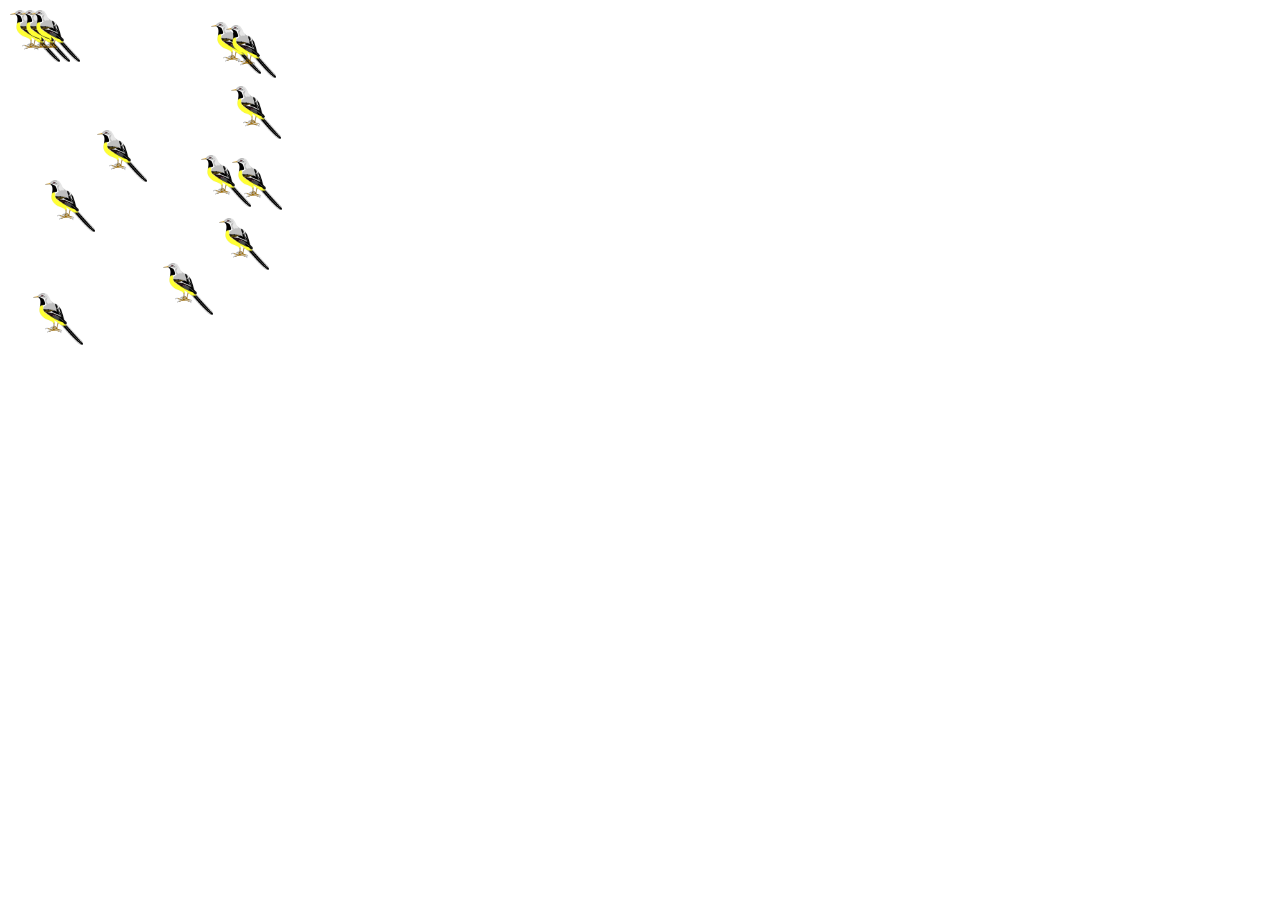
<file: 1-intro/index.html>
<!DOCTYPE html PUBLIC "-//W3C//DTD XHTML 1.0 Transitional//EN"
	"http://www.w3.org/TR/xhtml1/DTD/xhtml1-transitional.dtd">

<html xmlns="http://www.w3.org/1999/xhtml" xml:lang="eng" lang="eng">
  
  <head>
    <link rel="stylesheet" type="text/css" href="main.css" />
    <script src="setup.js" type="text/javascript"></script>	
    <script src="main.js" type="text/javascript"></script>	
	</head>
  
  <body onload="main();">
    <div id="branch">    
    </div>        
  </body>
  
</html>
</file>
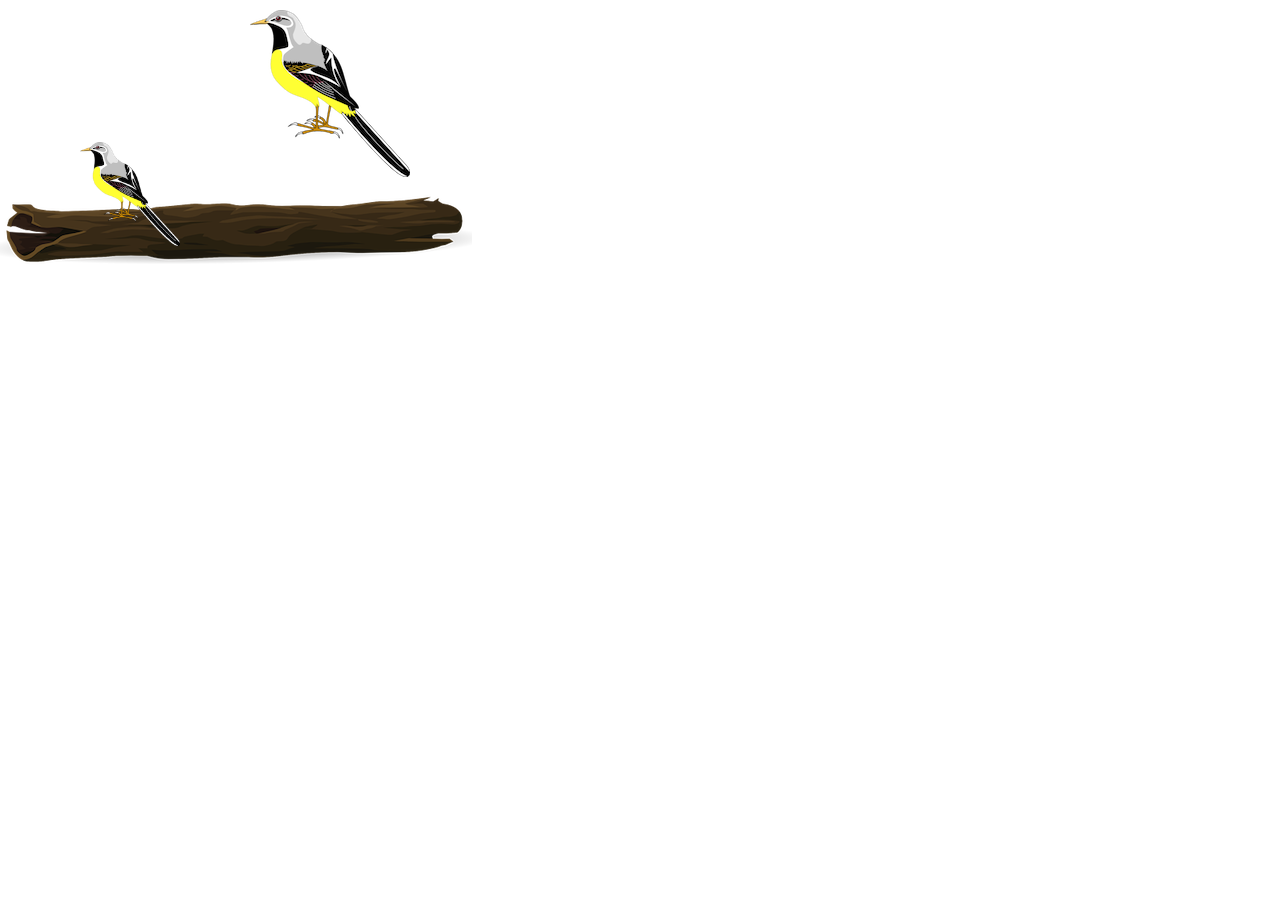
<file: 1-var-bird/index.html>
<!DOCTYPE html PUBLIC "-//W3C//DTD XHTML 1.0 Transitional//EN"
	"http://www.w3.org/TR/xhtml1/DTD/xhtml1-transitional.dtd">

<html xmlns="http://www.w3.org/1999/xhtml" xml:lang="eng" lang="eng">
  
  <head>
    <link rel="stylesheet" type="text/css" href="main.css" />
    <script src="setup.js" type="text/javascript"></script>	
    <script src="main.js" type="text/javascript"></script>	
	</head>
  
  <body onload="main();">

    <div id="branch">
      <img src="branch.png">      
    </div>
    <div id="bird1">
      <img src="bird.png">
    </div>
    <div id="bird2">
      <img src="bird.png">
    </div>    
    
  </body>
  
</html>
</file>
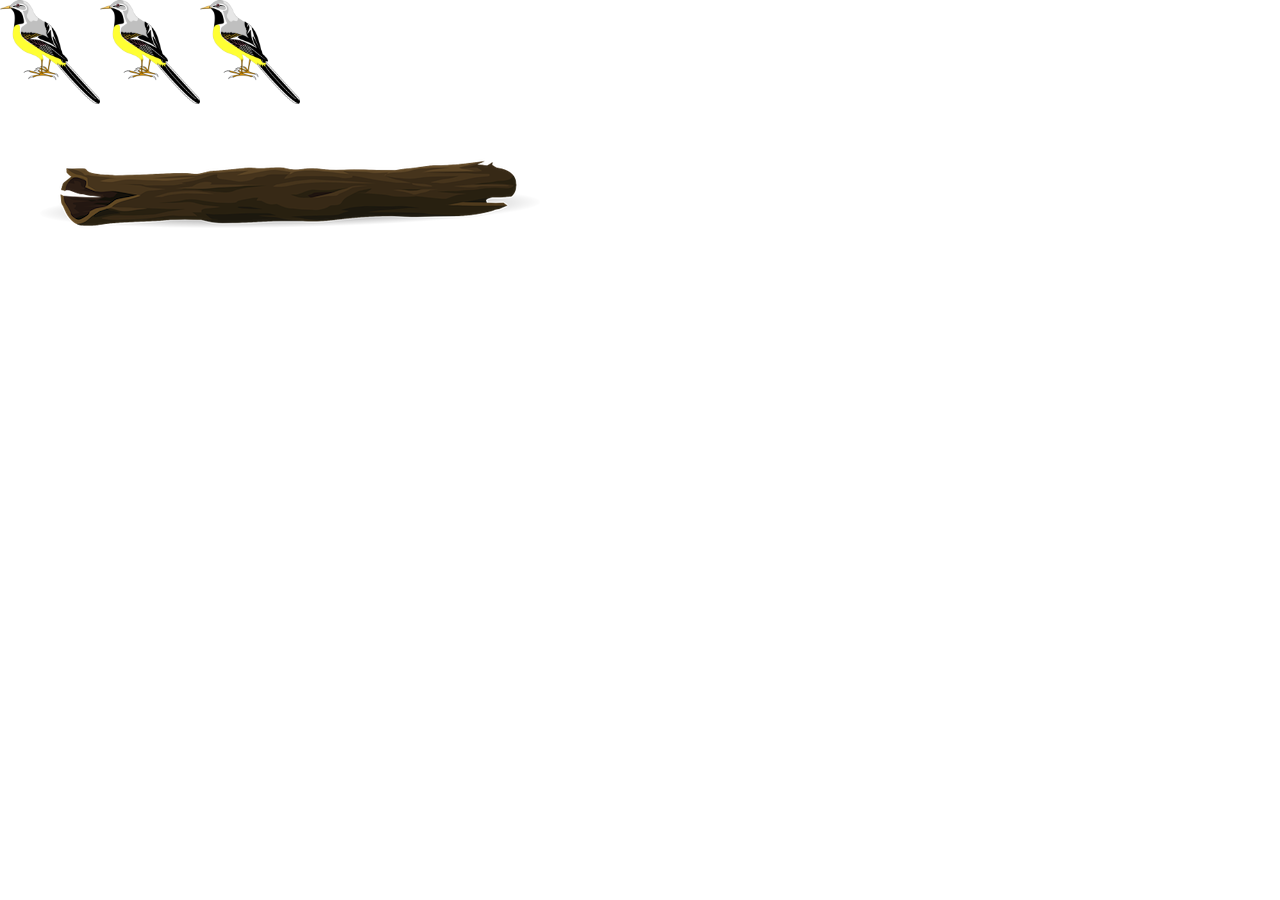
<file: 2-var-3birds/index.html>
<!DOCTYPE html PUBLIC "-//W3C//DTD XHTML 1.0 Transitional//EN"
	"http://www.w3.org/TR/xhtml1/DTD/xhtml1-transitional.dtd">

<html xmlns="http://www.w3.org/1999/xhtml" xml:lang="eng" lang="eng">
  
  <head>
    <link rel="stylesheet" type="text/css" href="main.css" />
    <script src="setup.js" type="text/javascript"></script>	
    <script src="main.js" type="text/javascript"></script>	
	</head>
  
  <body onload="main();">
    <div id="branch">
      <img src="branch.png">      
    </div>    <div id="bird1">
      <img src="bird.png">
    </div>
    <div id="bird2">
      <img src="bird.png">
    </div>
    <div id="bird3">
      <img src="bird.png">
    </div>
  </body>
  
</html>
</file>
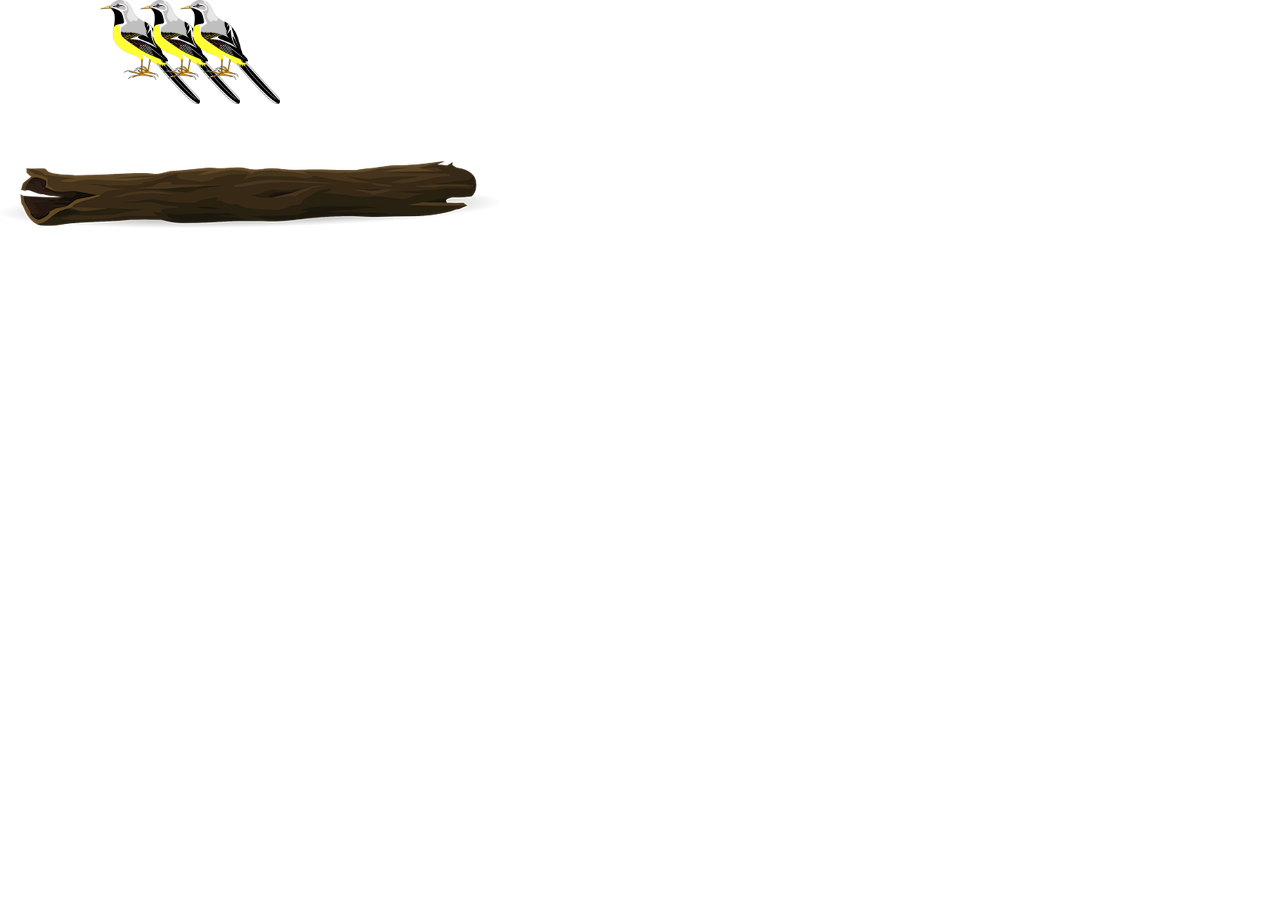
<file: 3-var-3birds/index.html>
<!DOCTYPE html PUBLIC "-//W3C//DTD XHTML 1.0 Transitional//EN"
	"http://www.w3.org/TR/xhtml1/DTD/xhtml1-transitional.dtd">

<html xmlns="http://www.w3.org/1999/xhtml" xml:lang="eng" lang="eng">
  
  <head>
    <link rel="stylesheet" type="text/css" href="main.css" />
    <script src="setup.js" type="text/javascript"></script>	
    <script src="main.js" type="text/javascript"></script>	
	</head>
  
  <body onload="main();">
    <div id="branch">
      <img src="branch.png">      
    </div>    
    <div id="bird1">
      <img src="bird.png">
    </div>
    <div id="bird2">
      <img src="bird.png">
    </div>
    <div id="bird3">
      <img src="bird.png">
    </div>
    
  </body>
  
</html>
</file>
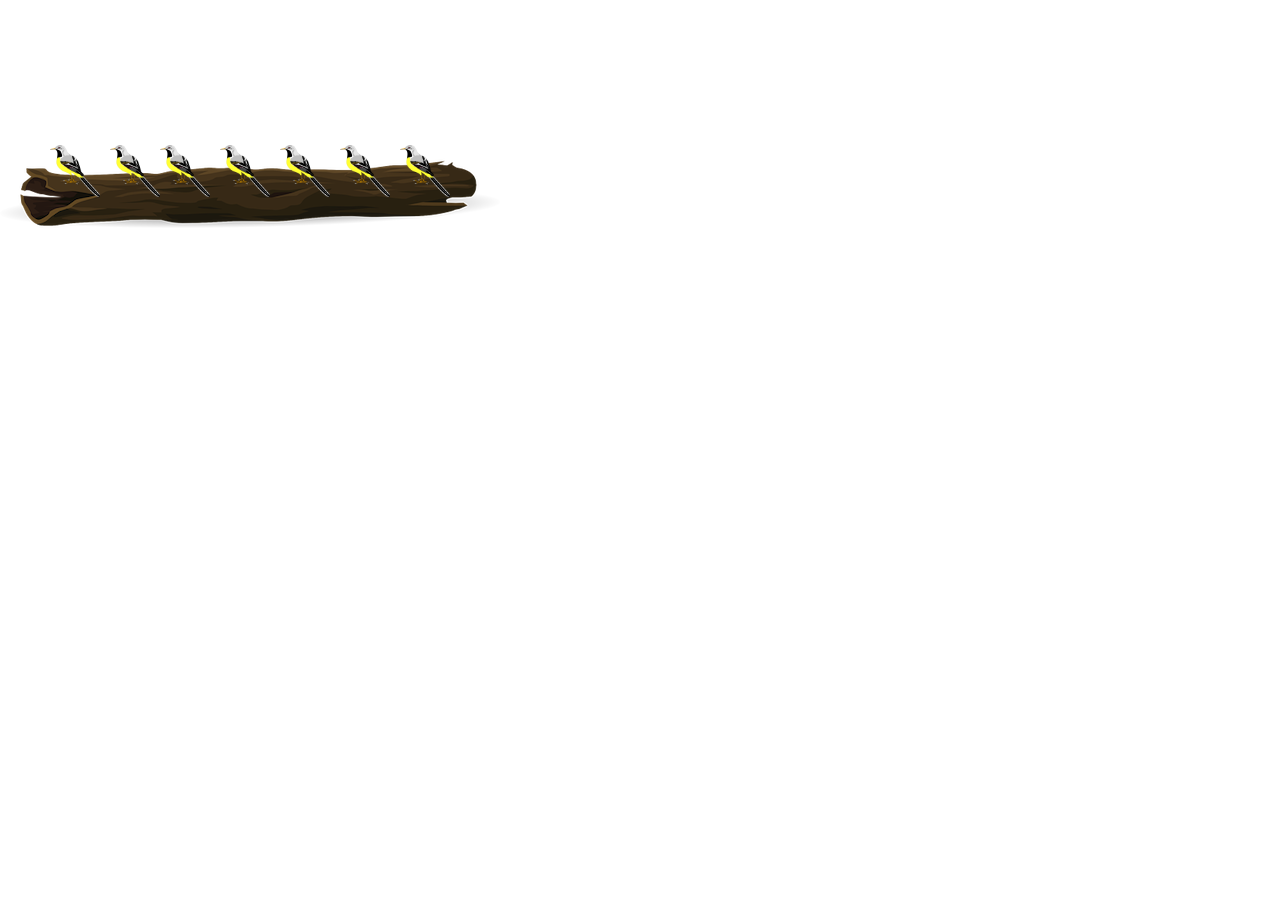
<file: 4-preloops/index.html>
<!DOCTYPE html PUBLIC "-//W3C//DTD XHTML 1.0 Transitional//EN"
	"http://www.w3.org/TR/xhtml1/DTD/xhtml1-transitional.dtd">

<html xmlns="http://www.w3.org/1999/xhtml" xml:lang="eng" lang="eng">
  
  <head>
    <link rel="stylesheet" type="text/css" href="main.css" />
    <script src="setup.js" type="text/javascript"></script>	
    <script src="main.js" type="text/javascript"></script>	
	</head>
  
  <body onload="main();">
    <div id="branch">
      <img src="branch.png">      
    </div>        
  </body>
  
</html>
</file>
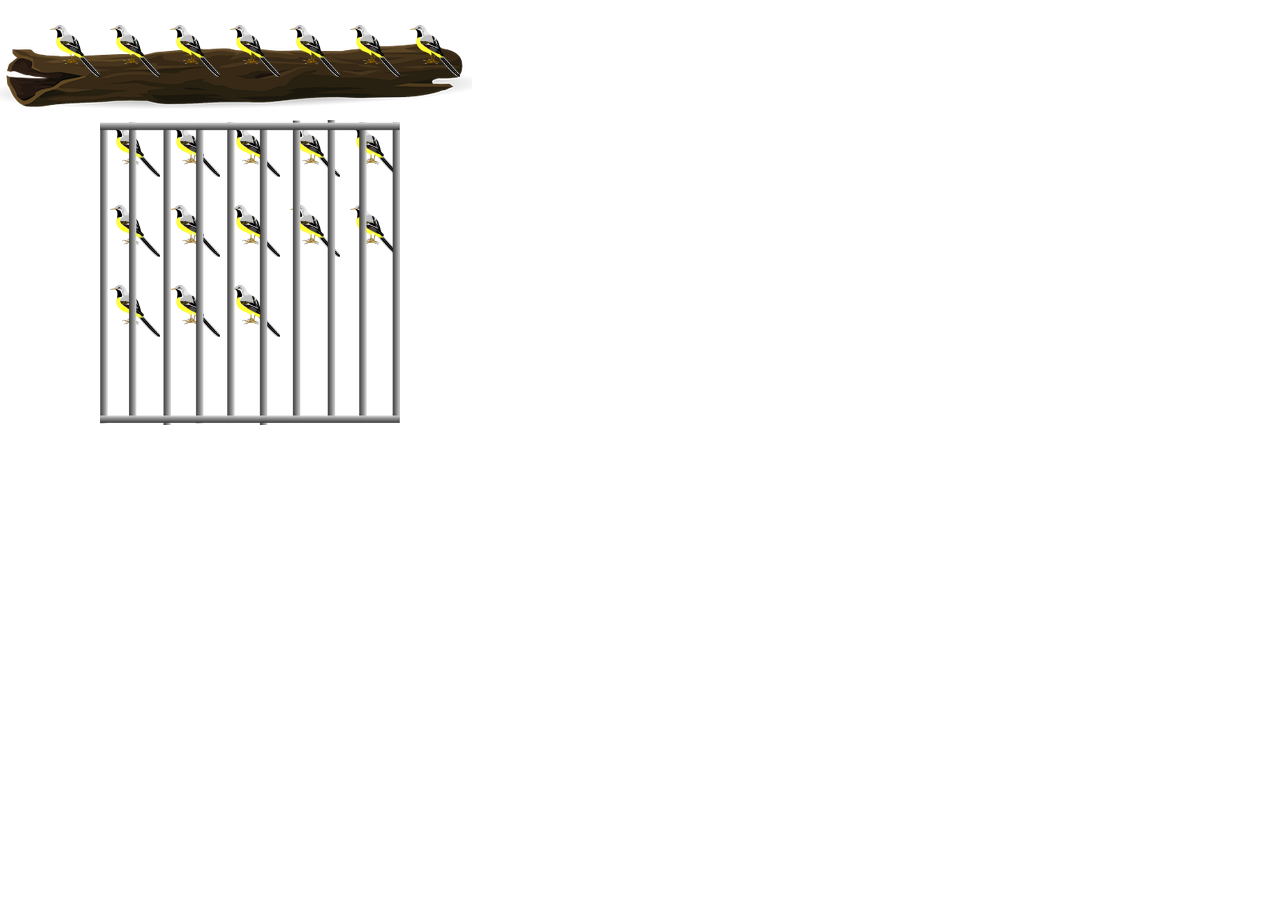
<file: 7-if-2/index.html>
<!DOCTYPE html PUBLIC "-//W3C//DTD XHTML 1.0 Transitional//EN"
	"http://www.w3.org/TR/xhtml1/DTD/xhtml1-transitional.dtd">

<html xmlns="http://www.w3.org/1999/xhtml" xml:lang="eng" lang="eng">
  
  <head>
    <link rel="stylesheet" type="text/css" href="main.css" />
    <script src="setup.js" type="text/javascript"></script>	
    <script src="main.js" type="text/javascript"></script>	
	</head>
  
  <body onload="main();">
    <div id="branch">
      <img src="branch.png">      
    </div>   
    <div id="cage">
      <img src="cage.png">      
    </div>      
  </body>
  
</html>
</file>
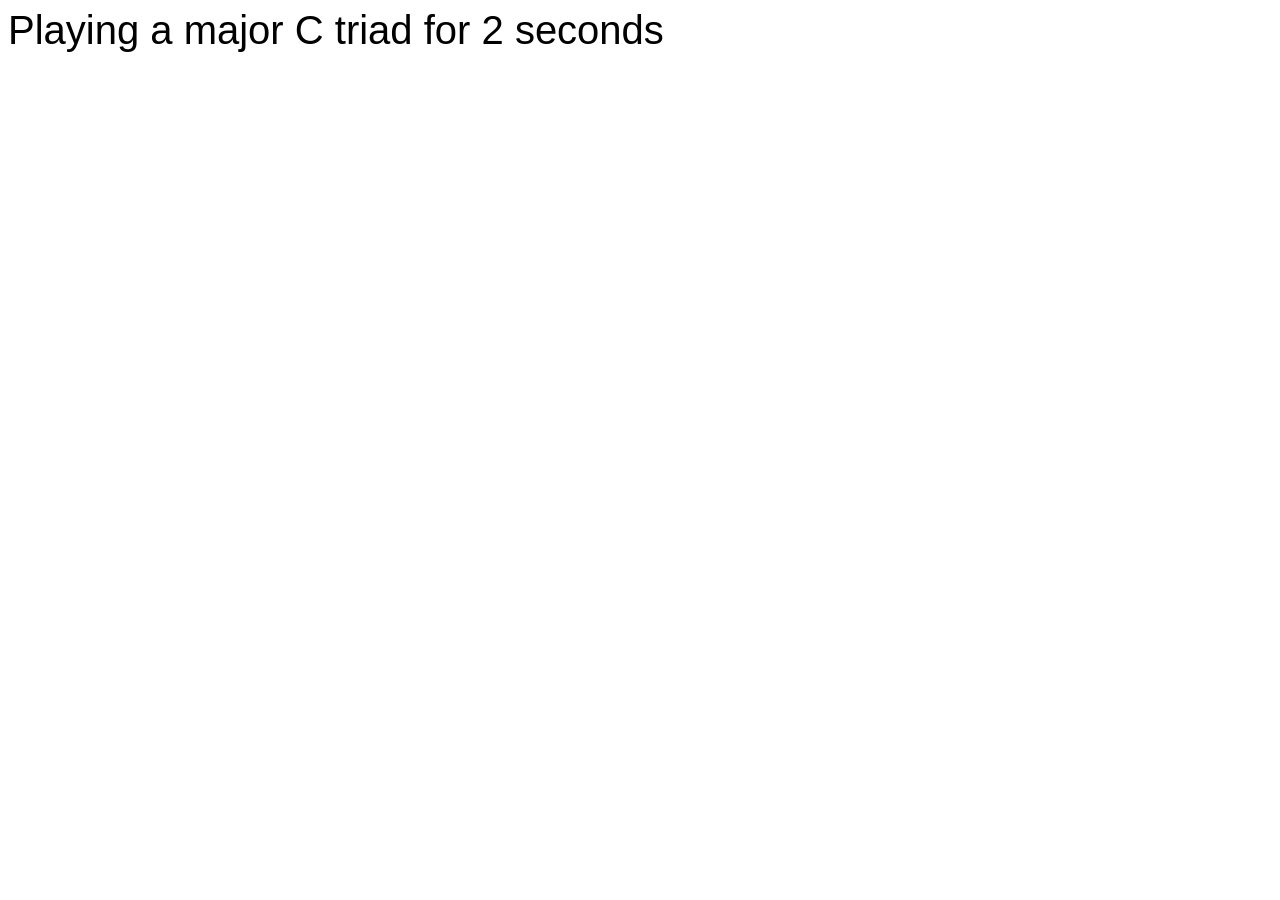
<file: var-tone/index.html>
<!DOCTYPE html PUBLIC "-//W3C//DTD XHTML 1.0 Transitional//EN"
	"http://www.w3.org/TR/xhtml1/DTD/xhtml1-transitional.dtd">

<html xmlns="http://www.w3.org/1999/xhtml" xml:lang="eng" lang="eng">
  
  <head>
    <link rel="stylesheet" type="text/css" href="main.css" />
    <script src="setup.js" type="text/javascript"></script>	
    <script src="../lib/timbre.js" type="text/javascript"></script>	
    <script src="main.js" type="text/javascript"></script>	
	</head>
  
  <body onload="main();">
    <div id="text">
      Playing a major C triad for 2 seconds
    </div>
  </body>
  
</html>
</file>
<file: 1-intro/main.css>
#branch {
  position: fixed;
  top: 70px;
  left: 0px;
}

#bird1 img, #bird2 img, #bird3 img {
  width: 100px;
}
</file>
<file: 1-var-bird/main.css>
#branch {
  position: fixed;
  top: 175px;
  left: 0px;
}

#bird1  {
  position: fixed;
  top: 142px;
  left: 80px;
}

#bird1 img {
  width: 100px;
}

#bird2  {
  position: fixed;
  top: 10px;
  left: 250px;
}
</file>
<file: 2-var-3birds/main.css>
#branch {
  position: fixed;
  top: 70px;
  left: 40px;
}

#bird1 img, #bird2 img, #bird3 img {
  width: 100px;
}
</file>
<file: 3-var-3birds/main.css>
#branch {
  position: fixed;
  top: 70px;
  left: 0px;
}

#bird1 img, #bird2 img, #bird3 img {
  width: 100px;
}
</file>
<file: 4-preloops/main.css>
#branch {
  position: fixed;
  top: 70px;
  left: 0px;
}

#bird1 img, #bird2 img, #bird3 img {
  width: 100px;
}
</file>
<file: 7-if-2/main.css>
#branch {
  position: fixed;
  top: 20px;
  left: 0px;
  z-index: -1;
}

#bird1 img, #bird2 img, #bird3 img {
  width: 100px;
}

#cage {
  position: fixed;
  top: 120px;
  left: 100px;
  z-index: 10;
}
</file>
<file: var-tone/main.css>
#text {
  font-family: "Arial";
  font-size: 40px;
}
</file>
